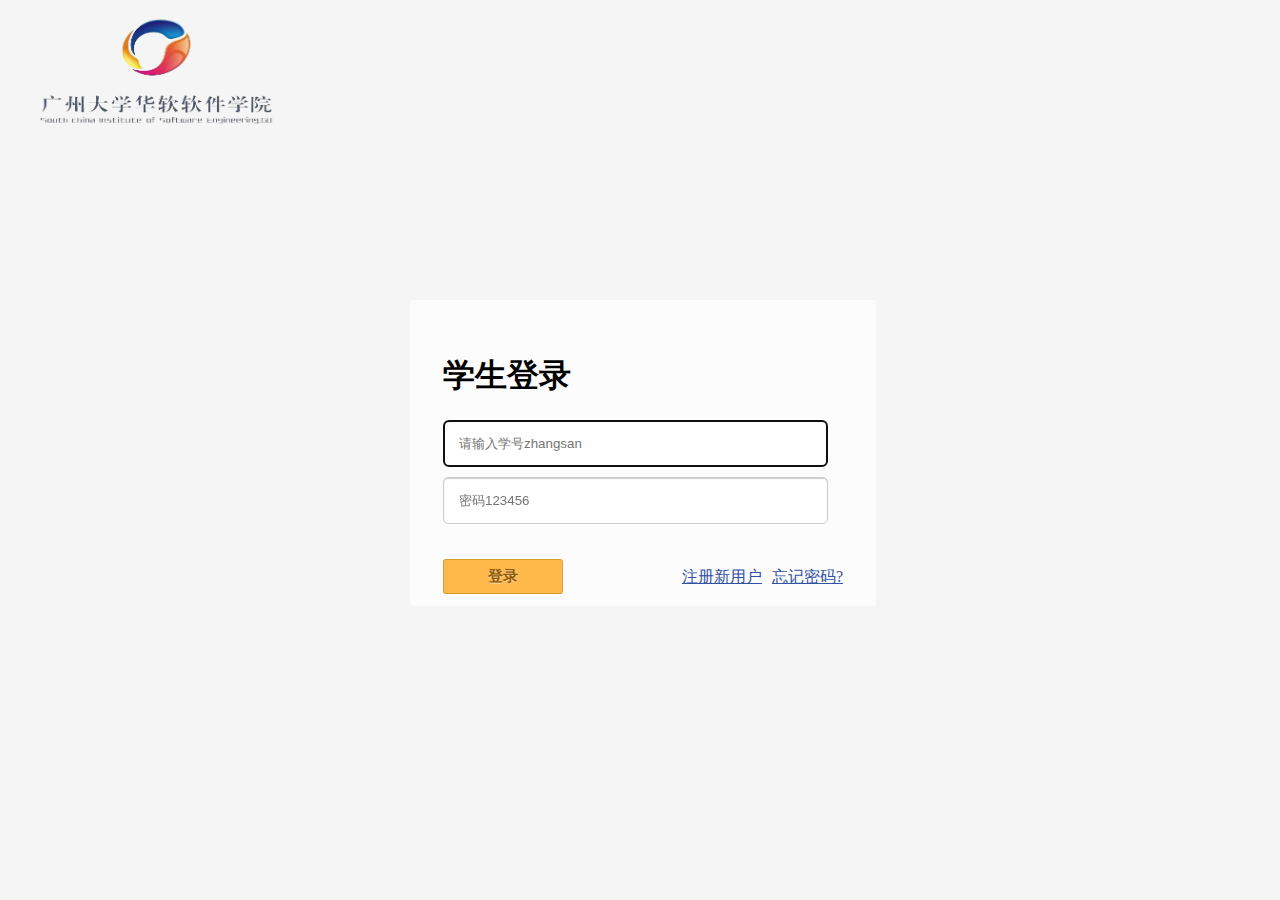
<file: index.html>
<!doctype html>
<html>
<head>
<meta charset="utf-8">
<title>登录界面</title>
<script src="js/jquery-3.4.1.js" type="text/javascript"></script>

<script type="text/javascript">
$(document).ready(function(){
	$("#password").focus(function(){
		$("#password").css("background-color","#FFF");
		});
		$("#password").blur(function(){
		$("#password").css("background-color","#CCC");
		});
		
		$("#username").focus(function(){
		$("#username").css("background-color","#FFF");
		});
		$("#username").blur(function(){
		$("#username").css("background-color","#CCC");
		});
		
		$("#login").submit(function(){
			if(($("#username").val() =="zhangsan")&&($("#password").val() == "123456"))
			{alert("登录成功");
			window.event.returnValue=false;
			window.location.href = "校园生活.html";
			return true;
			}
			else{if(($("#username").val() =="1740128173")&&($("#password").val() == "1740128173"))
			{alert("登录成功");
			window.event.returnValue=false;
			window.location.href = "校园生活.html";
			return true;
			}
else{if(($("#username").val() =="5254")&&($("#password").val() == "5254"))
			{alert("登录成功");
			window.event.returnValue=false;
			window.location.href = "校园生活.html";
			return true;
			}
			else{
				
				alert("用户名或密码错误")
			return false;}return false;}
			return false;}
			});
	});
</script>
<style type="text/css">
body {
	font: 12px "Lucida Sans Unicode", 'Trebuchet MS' Arial, Helvetica;
	margin: 0;
	background-color:	#F5F5F5;
	background-image:url("img/1796.png");
	background-size:280px 110px;
background-attachment:scorll;
background-repeat:no-repeat;
background-position:15px 15px;

}
  
#login {
	background-color:#FCFCFC	;
	height: 240px;
	width: 400px;
	margin: -150px 0 0 -230px;
	padding: 30px;
	position: absolute;
	top: 50%;
	left: 50%;
	z-index: 0;
	-moz-border-radius: 3px;
	-webkit-border-radius: 3px;
	border-radius: 3px;
    border: 3px transparent dashed;
}
fieldset {
	border: 0;
	padding: 0;
	margin: 0;
}
#inputs input {
	padding: 15px;
	margin: 0 0 10px 0;
	width: 353px;
	border: 1px solid #ccc;
	border-radius: 5px;
	box-shadow: 0 1px 1px #ccc inset, 0 1px 0 #fff;
}

#actions {
	margin: 25px 0 0 0;
}
#submit {
	background-color: #ffb94b;
	-moz-border-radius: 3px;
	-webkit-border-radius: 3px;
	border-radius: 3px;
	text-shadow: 0 1px 0 rgba(255,255,255,0.5);	
	border-width: 1px;
	border-style: solid;
	border-color: #d69e31 #e3a037 #d5982d #d3a037;
	float: left;
	height: 35px;
	padding: 0;
	width: 120px;
	cursor: pointer;
	font: bold 15px Arial, Helvetica;
	color: #8f5a0a;
}
#actions a {
	color: #3151a2;
	float: right;
	line-height: 35px;
	margin-left: 10px;
}
h1{
	font-family:"微软雅黑"}
</style>
</head>
<body>

<form id="login" method="get">
  <h1>学生登录</h1>
  <fieldset id="inputs">
    <input name="username" id="username" type="text" placeholder="请输入学号zhangsan" autofocus required>
   
    <input id="password" type="password" placeholder="密码123456" required>
  </fieldset>
  <fieldset id="actions">
    <input type="submit"  name="" id="submit" value="登录"  οnclick="set()">
    
    <a href="">忘记密码?</a> <a href="">注册新用户</a>
  </fieldset>
</form>
</body>
</html>
</file>
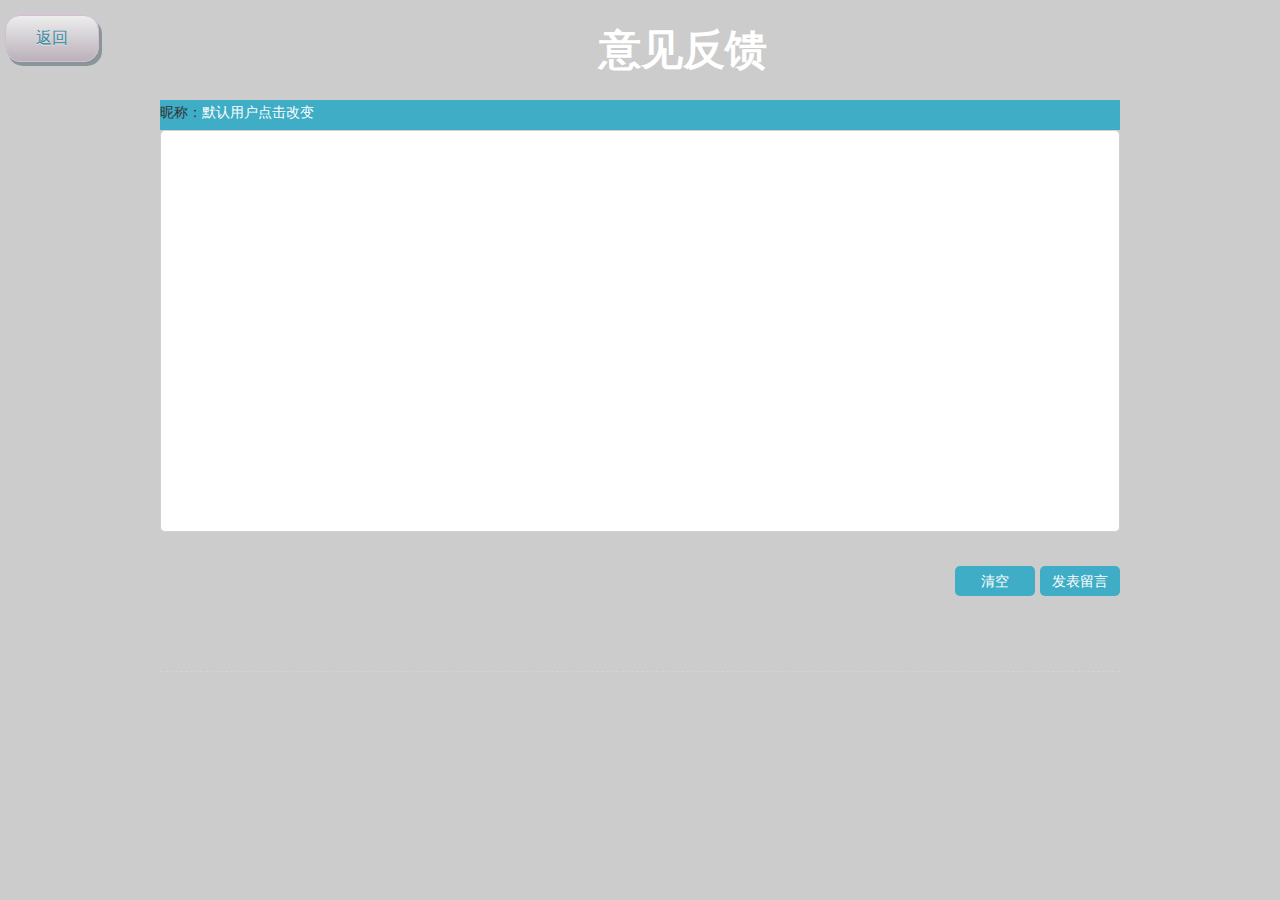
<file: 留言板.html>
<!DOCTYPE HTML>
   <html>
       <head>
           <meta charset="utf-8">
           <title>反馈</title>
           <style type="text/css">
           *{margin:0; padding:0;}
           body,input{font-size:14px; line-height:24px; color:#333; font-family:Microsoft yahei, Song, Arial, Helvetica, Tahoma, Geneva;}
           h1{margin-bottom:15px; height:100px; line-height:100px; text-align:center; font-size:42px; color:#FFF; background:#CCC;}
          #content #post,#comment p{zoom:1;}
          #content #post:after,#comment p:after{display:block; height:0; clear:both; visibility:hidden; overflow:hidden; content:'.';}
          .transition{-webkit-transition:all 0.5s linear; -moz-transition:all 0.5s linear; -o-transition:all 0.5s linear; -ms-transition:all 0.5s linear; transition:all 0.5s linear;}
          #content{margin:0 auto; width:960px; overflow:hidden;}
          #content #post{margin-bottom:15px; padding-bottom:15px; border-bottom:1px #d4d4d4 dashed;
                   height: 556px;
               }
          #content #post textarea{display:block; margin-bottom:10px; padding:5px; width:948px; height:390px; border:1px #d1d1d1 solid; border-radius:5px; resize:none; outline:none;}
          #content #post textarea:hover{border:1px #9bdf70 solid; background:#CCC;}
          #content #post #postBt,#content #post #clearBt{margin-left:5px; padding:3px; float:right;}
          #comment{overflow:hidden;}
          #comment p{margin-bottom:10px; padding:10px; border-radius:5px;}
         #comment p:nth-child(odd){border:1px solid #e3e197; background:#ffd;}
          #comment p:nth-child(even){border:1px solid #adcd3c; background:#CCC;}
          /*#comment p span{display:inline; float:left;}*/
          #comment p .right{text-align:right;}
          #comment p .msg{width:738px;}
          #comment p .datetime{width:200px; color:#999; text-align:right;}
body{background-color:#CCC}
.btn{
	font-size:0;}
.button {
  background: #ededed;
  background-image: -webkit-linear-gradient(top, #ededed, #bab1ba);
  background-image: -moz-linear-gradient(top, #ededed, #bab1ba);
  background-image: -ms-linear-gradient(top, #ededed, #bab1ba);
  background-image: -o-linear-gradient(top, #ededed, #bab1ba);
  background-image: linear-gradient(to bottom, #ededed, #bab1ba);
  -webkit-border-radius: 15;
  -moz-border-radius: 15;
  border-radius: 15px;
  text-shadow: 0px 1px 0px #e1e2ed;
  -webkit-box-shadow: 3px 4px 0px 0px #899599;
  -moz-box-shadow: 3px 4px 0px 0px #899599;
  box-shadow: 3px 4px 0px 0px #899599;
  font-family: Arial;
  color: #3a8a9e;
  font-size: 16px;
  padding: 12px 30px 12px 30px;
  border: solid #d6bcd6 1px;
  text-decoration: none;
  margin:15px 500px 5px 5px;
}

.button:hover {
  color: #3a8a9e;
  background: #bab1ba;
  text-decoration: none;
}
h1{
	vertical-align:top;}
          </style>
        <link rel="stylesheet" href="css/3.css">
          
<script type="text/javascript" src="http://libs.baidu.com/jquery/1.9.1/jquery.min.js"></script>

    <script>
        $(function () {            
            $(".like").click(function () {
                $(this).toggleClass('cs');                
            })
        })
    </script>
         <script type="text/javascript">
             var named;
             function delete1(id)
             {
                 localStorage.removeItem(id);
                 this.Storage.writeData();
             }
             function prom() {

                 var name = prompt("请输入您的名字", "");//将输入的内容赋给变量 name ，
                 named = name;
                 //这里需要注意的是，prompt有两个参数，前面是提示的话，后面是当对话框出来后，在对话框里的默认值

                 if (named)//如果返回的有内容

                 {

                     alert("欢迎您：" + name)
                     document.getElementById("shangtian").style.display = "none";
                     document.getElementById("ritian").value = named;

                 }
                 else {
                     document.getElementById("ritian").value = "匿名发言者";
                 }

             }
          var Storage =
          {
              saveData:function()//保存数据
              {
    
                      var data = document.querySelector("#post textarea");
                  if(data.value != "")
                  {
                      var time = new Date().getTime() + Math.random() * 5;//getTime是Date对象中的方法，作用是返回 1970年01月01日至今的毫秒数
                      if (named) {
                          localStorage.setItem(time, data.value + "|" + named + "|" + this.getDateTime());//将毫秒数存入Key值中，可以降低Key值重复率
                      }
                      else
                      {
                          localStorage.setItem(time, data.value + "|" + "匿名发言者" + "|" + this.getDateTime());//将毫秒数存入Key值中，可以降低Key值重复率
                      }

                      data.value = "";
                      this.writeData();
                  }
                  else
                  {
                      alert("请填写您的留言！");
                 }
              },
              writeData:function()//输出数据
              {
                 var dataHtml = "", data = "";
                  for(var i = localStorage.length-1; i >= 0; i--)//效率更高的循环方法
                  {
                      data = localStorage.getItem(localStorage.key(i)).split("|");
 
                          //dataHtml += "<p><span class=\"msg\">" + data[0] + "</span><span class=\"datetime\">" + data[1] + "</span><span>" + data[2]+"</span></p>";
                      dataHtml += "<span style=>" + data[1] + "<span style=\"float:right\">" + data[2] + "</span><p><span class=\"msg\">" + data[0] + "<input style=\"float:right;border:none;border-radius:5px;\"id=\"clearBt\"type=\"button\" onclick=\"delete1(" + localStorage.key(i) + ");\" value=\"删除\" />" + "</span></p>";
                  } //type=\"button\" onclick=\"delete1(" + localStorage.key(i) + ");\" value=\"删除\"
                  document.getElementById("comment").innerHTML = dataHtml;
              },
              //clearData:function()//清空数据
//              {
//                  if(localStorage.length > 0)
//                  {
//                      if(window.confirm("清空后不可恢复，是否确认清空？"))
//                      {
//                          localStorage.clear();
//                          this.writeData();
//                      }
//                  }
//                  else
//                 {
//                     alert("没有需要清空的数据！");
//                  }
//              },
            
			  getDateTime:function()//获取日期时间
              {
                  var isZero = function(num)//私有方法，自动补零
                  {
                      if(num < 10)
                     {
                          num = "0" + num;
                      }
                      return num;
                  }
                  
                  var d = new Date();
                  return d.getFullYear() + "-" + isZero(d.getMonth() + 1) + "-" + isZero(d.getDate()) + " " + isZero(d.getHours()) + ":" + isZero(d.getMinutes()) + ":" + isZero(d.getSeconds());
              }            
          }
          
          window.onload = function()
          {
              Storage.writeData();//当打开页面的时候，先将localStorage中的数据输出一边，如果没有数据，则输出空
              document.getElementById("postBt").onclick = function(){Storage.saveData();}//发表评论按钮添加点击事件，作用是将localStorage中的数据输出
              document.getElementById("clearBt").onclick = function(){Storage.clearData();}//清空所有已保存的数据
          }





          </script>
          <script type="text/javascript">    function clearVal() {            var el = document.getElementById('text');        if (el) {                   el.value = '';        }    }</script>
        
      </head>
      
      <body>
      <div class="btn">
      <a href="校园生活.html"><button class="button" style="vertical-align:middle" ><span>返回</span></button></a><h1 style="display:inline;float:center">意见反馈</h1>
</div>
          <div id="content"> 
              <div id="post">
              <div id="comment"></div>
                  <div style="background:#3EADC5 ;height:30px;">
                      昵称：<input type="submit" id="shangtian" name="Submit3" style="border:none; background-color:#3EADC5; color:white;" value="默认用户点击改变" onclick="prom()" />
                      <input type="text" id="ritian" style="border:none; background-color:#3EADC5; color:white;"   onclick="prom()"/>
                      <!--disabled="disabled"-->
                  </div>
                  <div>
                  <textarea id="text" class="transition"></textarea>
                  <p class="like" id="like" >&#10084;</p>
                </div>
                  <input id="postBt" type="button" style="border:none; background-color:#3EADC5; color:white;border-radius:5px; width:80px; height:30px;" value="发表留言" />
                 <input id="clearBt" type="button" style="border:none; background-color:#3EADC5; color:white;border-radius:5px; width:80px; height:30px;" value="清空" onclick="clearVal();"/>
               
             </div>
            
              </div>
          </body>
 </html>
</file>
<file: css/3.css>
.like{ font-size:66px;  color:#ccc; cursor:pointer;}
.cs{color:#f00;}
</file>
